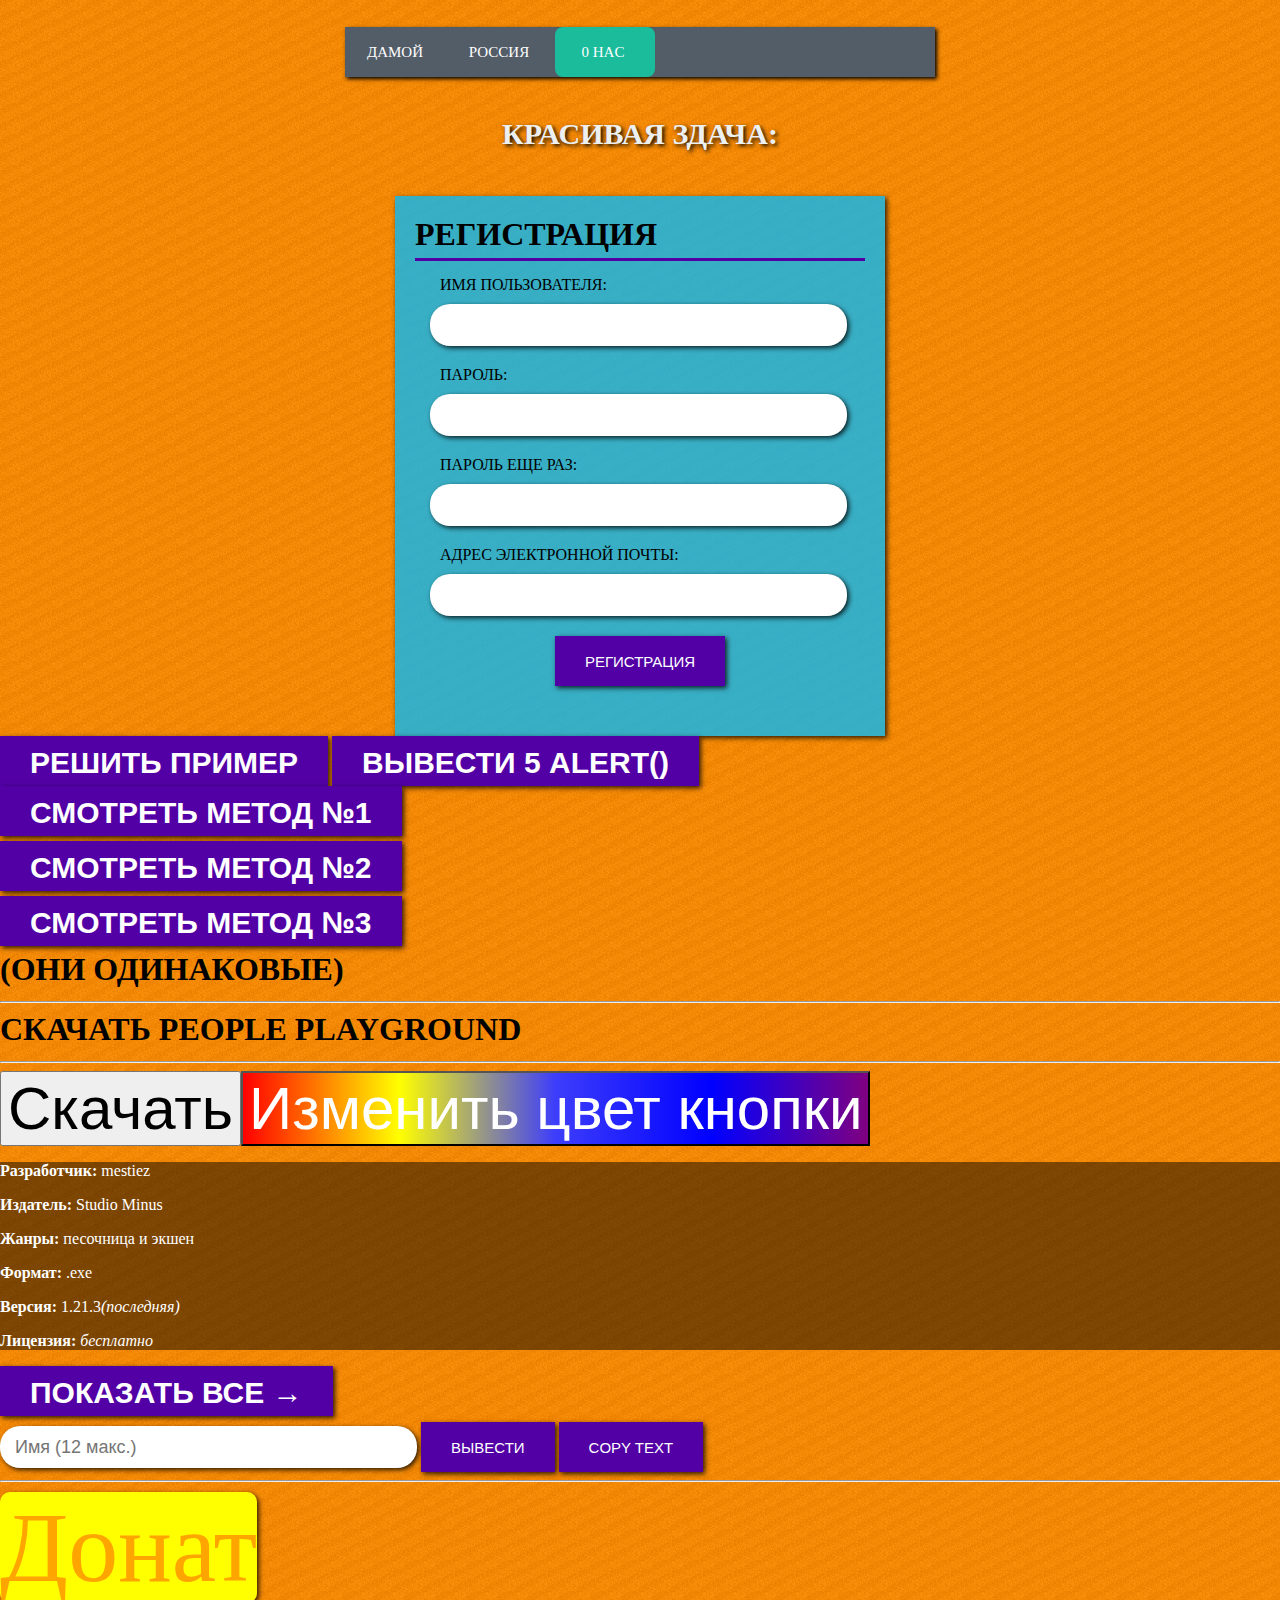
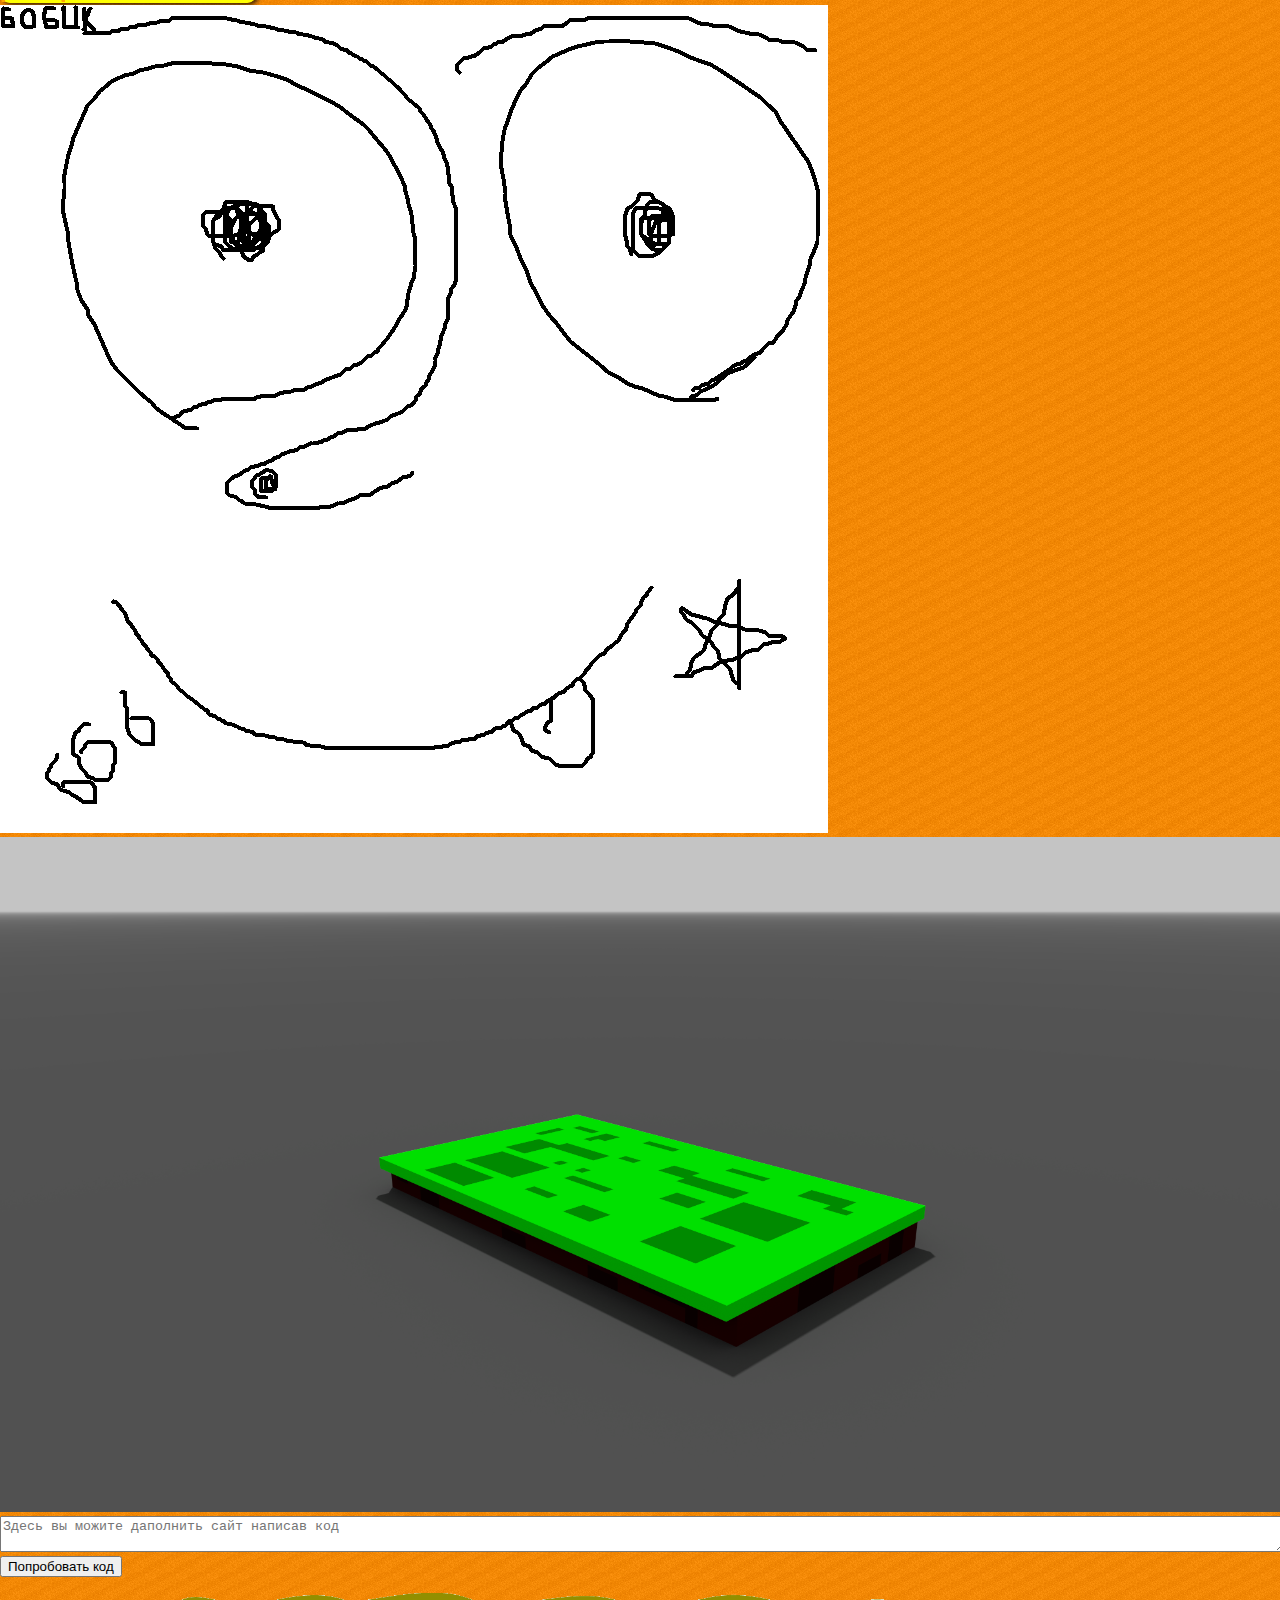
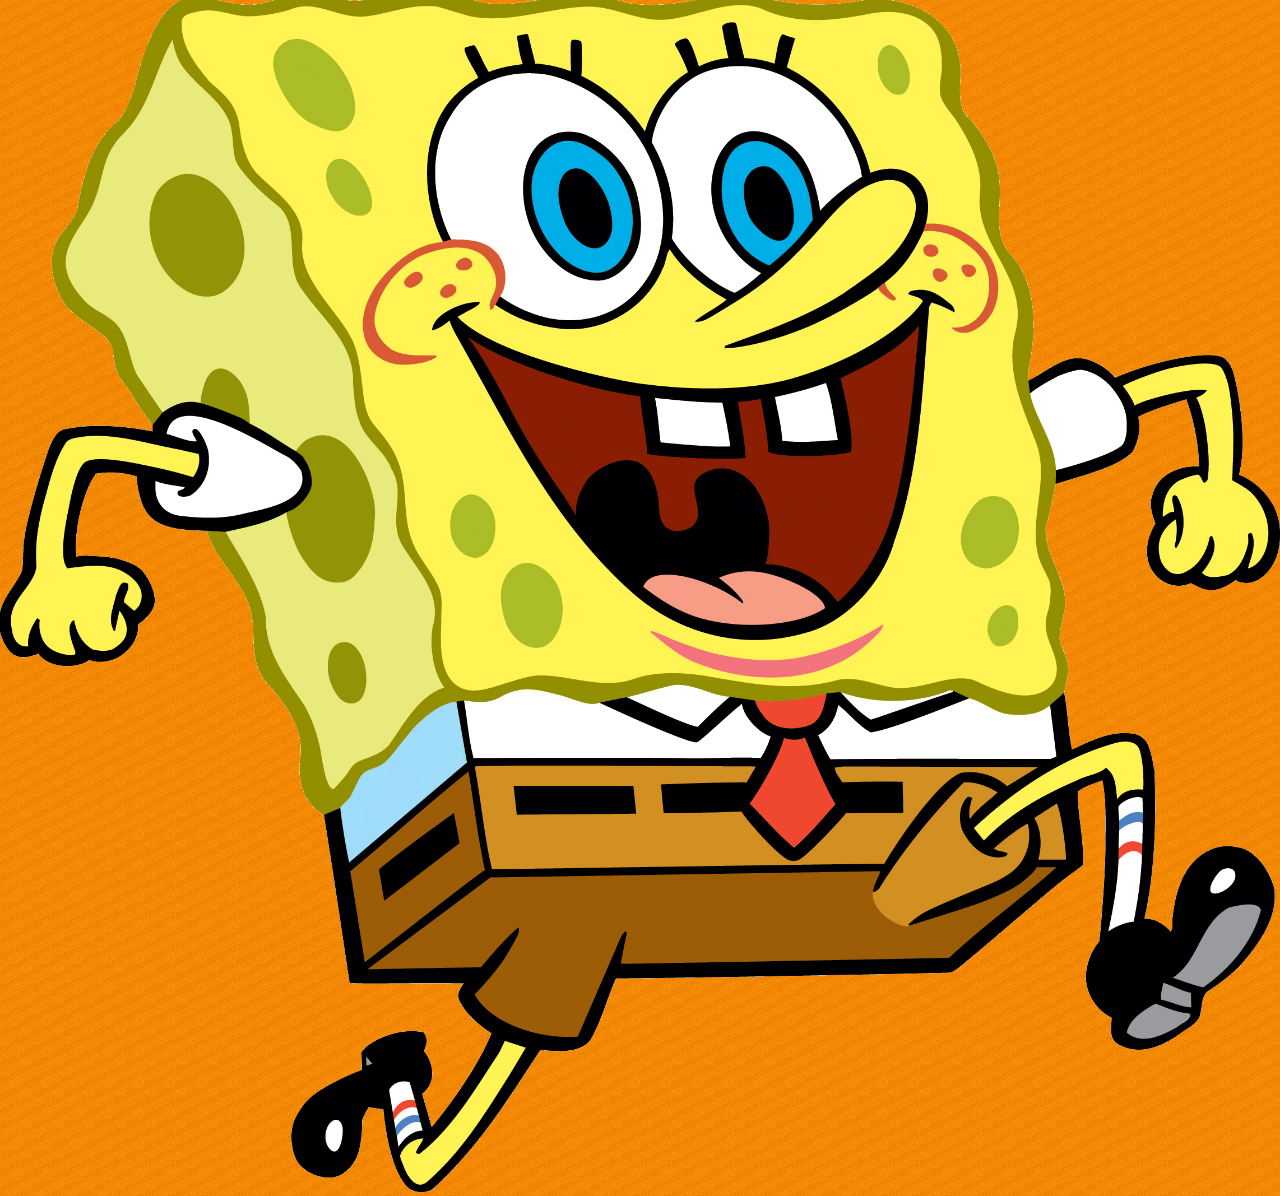
<file: index.html>
<!DOCTYPE html>
<html lang="en">
<head>
    <meta charset="UTF-8">
    <meta http-equiv="X-UA-Compatible" content="IE=edge">
    <meta name="viewport" content="width=device-width, initial-scale=1.0">
    <title>Дом</title>
    <link rel="stylesheet" href="stely.css">
    <link rel="icon" href="Безымянный.png">
</head>
<body>
    <nav>
        <a href="index.html">Дамой</a>
        <a href="Russ.html">Россия</a>
        <a href="О нас.html">0 Haс</a>
        <div class="animation start-home"></div>
    </nav>
    <h1 class="zdacha">Красивая здача:</h1>
    <form action="">
		<h1 title="Форма регистрации на сайте" class="h1">Регистрация</h1>
		<div class="group">
			<label for="">Имя пользователя:</label>
			<input type="text">
		</div>
		<div class="group">
			<label for="">Пароль:</label>
			<input type="password">
		</div>
		<div class="group">
			<label for="">Пароль еще раз:</label>
			<input type="password">
		</div>
		<div class="group">
			<label for="">Адрес электронной почты:</label>
			<input type="email">
		</div>
		<div class="group">
			<center><button class="button">Регистрация</button></center>
		</div>
	</form>
    
    <script src="main.js"></script>
    <button onclick="primer()" title="Решить пример" class="button"><h1>Решить пример</h1></button>
    <a id="hi"></a>
    <button onclick="aler()" class="button"><h1>Вывести 5 alert()</h1></button>
    <br>
    <button onclick="one()" class="button"><h1>Смотреть метод №1</h1></button>
    <a id="name"><h1></h1></a>
    <button onclick="on()" class="button"><h1>Смотреть метод №2</h1></button>
    <a id="nam"><h1></h1></a>
    <button onclick="o()" class="button"><h1>Смотреть метод №3</h1></button>
    <a id="na"><h1></h1></a>
    <h1>(Они одинаковые)</h1>
    <hr>
    <h1>Скачать <b>People Playground</b></h1>
    <hr>
    <a href="People Playground.exe"><button id="color" style="font-size: 60px;">Скачать</button></a><button onclick="color()" style="font-size: 60px; background-image:linear-gradient(to right,red,yellow,rgb(61, 61, 252),blue,purple);color: white;">Изменить цвет кнопки</button>
    <div style="background-color: rgba(0, 0, 0, 0.486);">
        <p style="color: white;"><b>Разработчик:</b> mestiez</p>
        <p style="color: white;"><b>Издатель:</b> Studio Minus</p>
        <p style="color: white;"><b>Жанры:</b> песочница и экшен</p>
        <p style="color: white;"><b>Формат:</b> .exe</p>
        <p style="color: white;"><b>Версия:</b> 1.21.3<i>(последняя)</i></p>
        <p style="color: white;"><b>Лицензия:</b><i> бесплатно</i></p>
    </div>
    <button onclick="none()" id="lock" class="button"><h1>Показать все →</h1></button>
    <br>
    <div id="div" style="display: none;">
        <h1>Скачать <b>ПИВО И МЕГАРЕТЫ</b></h1>
        <hr>
        <a href="game-windows.exe"><button id="colo" style="font-size: 60px;">Скачать</button></a><button onclick="colo()" style="font-size: 60px; background-image:linear-gradient(to right,red,yellow,rgb(61, 61, 252),blue,purple);color: white;">Изменить цвет кнопки</button>
        <div style="background-color: rgb(0, 0, 0, 0.486);">
            <p style="color: white;"><b>Разработчик:</b> Artur_BRO</p>
            <p style="color: white;"><b>Жанры:</b> юмор</p>
            <p style="color: white;"><b>Формат:</b> .exe</p>
            <p style="color: white;"><b>Версия:</b> 1.0<i>(последняя)</i></p>
            <p style="color: white;"><b>Лицензия:</b><i> бесплатно</i></p>
        </div>
        <a href="game.apk"><button id="col" style="font-size: 60px;">Скачать</button></a><button onclick="col()" style="font-size: 60px; background-image:linear-gradient(to right,red,yellow,rgb(61, 61, 252),blue,purple);color: white;">Изменить цвет кнопки</button>
        <div style="background-color: rgb(0, 0, 0, 0.486);">
            <p style="color: white;"><b>Разработчик:</b> Artur_BRO</p>
            <p style="color: white;"><b>Жанры:</b> юмор</p>
            <p style="color: white;"><b>Формат:</b> .apk</p>
            <p style="color: white;"><b>Версия:</b> 1.0<i>(последняя)</i></p>
            <p style="color: white;"><b>Лицензия:</b><i> бесплатно</i></p>
        </div>
        <h1>Скачать <b>График</b></h1>
        <hr>
        <a href="График.exe"><button id="co" style="font-size: 60px;">Скачать</button></a><button onclick="co()" style="font-size: 60px; background-image:linear-gradient(to right,red,yellow,rgb(61, 61, 252),blue,purple);color: white;">Изменить цвет кнопки</button>
        <div style="background-color: rgb(0, 0, 0, 0.486);">
            <p style="color: white;"><b>Разработчик:</b> Artur_BRO</p>
            <p style="color: white;"><b>Жанры:</b> песочница</p>
            <p style="color: white;"><b>Формат:</b> .exe</p>
            <p style="color: white;"><b>Версия:</b> 1.0<i>(последняя)</i></p>
            <p style="color: white;"><b>Лицензия:</b><i> бесплатно</i></p>
        </div>
        <h1>Скачать <b>Шоколадки</b></h1>
        <hr>
        <a href="Щоколадки.apk"><button id="co" style="font-size: 60px;">Скачать</button></a><button onclick="c()" style="font-size: 60px; background-image:linear-gradient(to right,red,yellow,rgb(61, 61, 252),blue,purple);color: white;">Изменить цвет кнопки</button>
        <div style="background-color: rgb(0, 0, 0, 0.486);">
            <p style="color: white;"><b>Разработчик:</b> Artur_BRO</p>
            <p style="color: white;"><b>Жанры:</b> песочница</p>
            <p style="color: white;"><b>Формат:</b> .apk</p>
            <p style="color: white;"><b>Версия:</b> 1.0<i>(последняя)</i></p>
            <p style="color: white;"><b>Лицензия:</b><i> бесплатно</i></p>
        </div>
    </div>
    <input type="text"id="myInput"placeholder="Имя (12 макс.)"maxlength="12">
    <button onclick="BsecTN()" class="button">Вывести</button>
    <button onclick="myFunction()" title="Copy text" class="button">Copy text</button>
    <br>
    <a id="wwwwww"></a>
    <hr>
    <a href="https://www.donationalerts.com/r/0ARTUR_BRO0" class="donate">Донат</a>
    <br>
    <img src="Безымянный.png">
    <img src="snap2023-01-21-17-38-57.png" style="height: 100%; width: 100%;">
    <textarea type="text" style="height: 100%;width: 100%;"placeholder="Здесь вы можите даполнить сайт написав код" id="code2"></textarea>
    <br>
    <button onclick="code()">Попробовать код</button>
    <p id="code"></p>
    <img src="SpongeBob-PNG-Photos.png" style="height: 100%; width: 100%;">
</body>
</html>
</file>
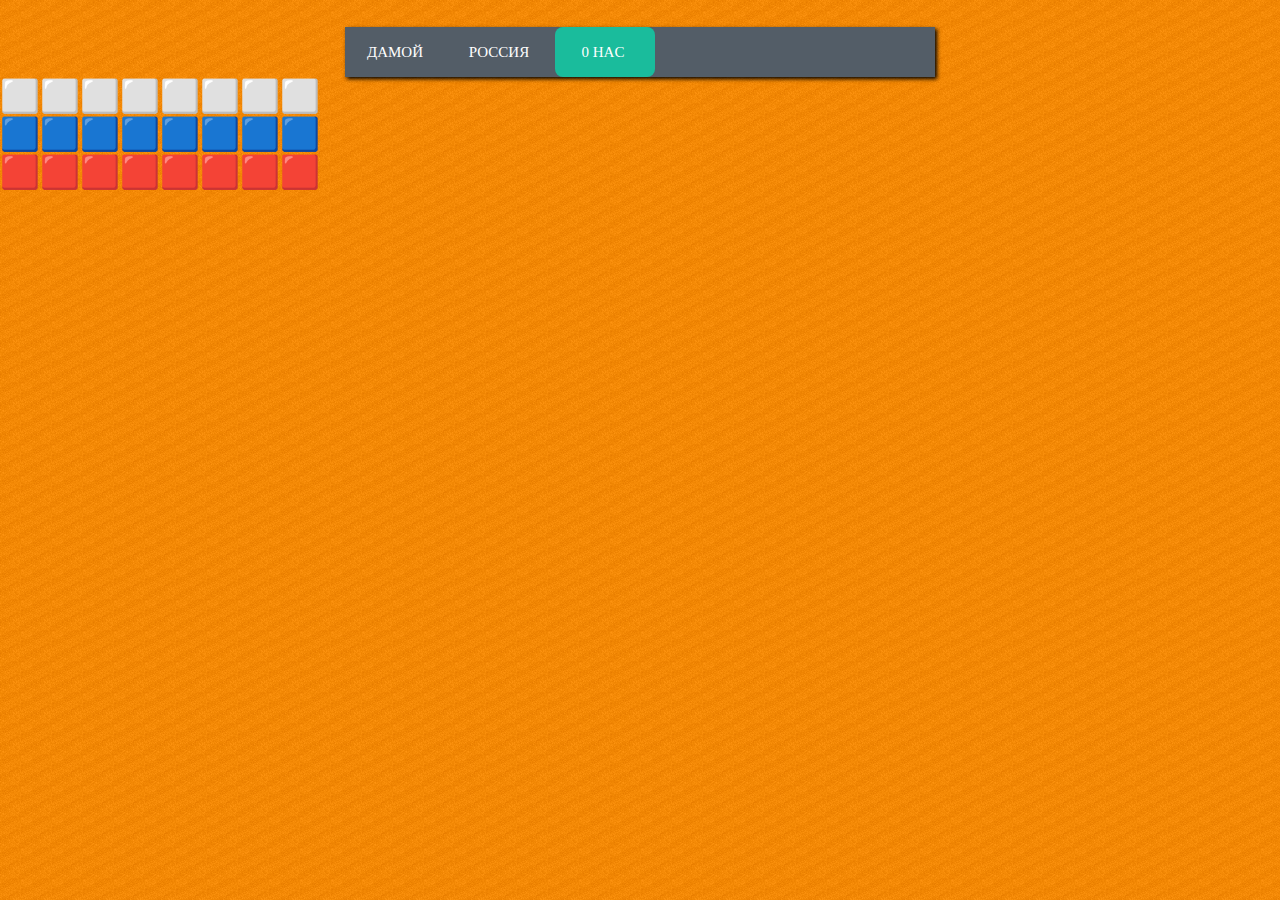
<file: Russ.html>
<!DOCTYPE html>
<html lang="en">
<head>
    <meta charset="UTF-8">
    <meta http-equiv="X-UA-Compatible" content="IE=edge">
    <meta name="viewport" content="width=device-width, initial-scale=1.0">
    <title>Россия</title>
    <link rel="stylesheet" href="stely.css">
    <link rel="icon" href="Безымянный.png">
</head>
<body>
    <nav>
        <a href="index.html">Дамой</a>
        <a href="Russ.html">Россия</a>
        <a href="О нас.html">0 Haс</a>
        <div class="animation start-home"></div>
    </nav>
    <h1>⬜️⬜️⬜️⬜️⬜️⬜️⬜️⬜️<br>🟦🟦🟦🟦🟦🟦🟦🟦<br>🟥🟥🟥🟥🟥🟥🟥🟥</h4>
</body>
</html>
</file>
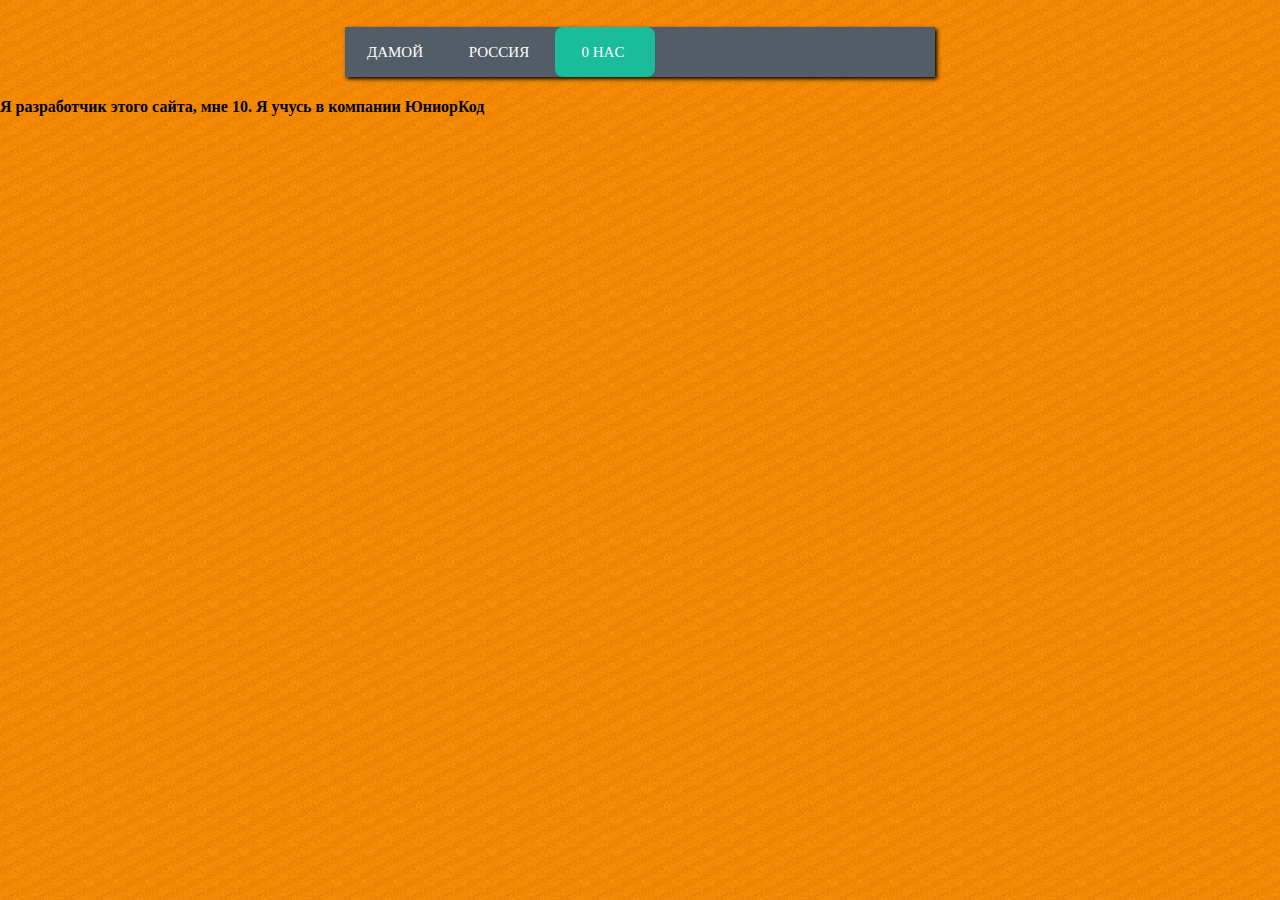
<file: О нас.html>
<!DOCTYPE html>
<html lang="en">
<head>
    <meta charset="UTF-8">
    <meta http-equiv="X-UA-Compatible" content="IE=edge">
    <meta name="viewport" content="width=device-width, initial-scale=1.0">
    <title>О нас</title>
    <link rel="stylesheet" href="stely.css">
    <link rel="icon" href="Безымянный.png">
</head>
<body>
    <nav>
        <a href="index.html">Дамой</a>
        <a href="Russ.html">Россия</a>
        <a href="О нас.html">0 Haс</a>
        <div class="animation start-home"></div>
    </nav>
    <h4>Я разработчик этого сайта, мне 10. Я учусь в компании ЮниорКод</h4>
</body>
</html>
</file>
<file: stely.css>
.donate{
    text-decoration: none;
    background-color: yellow;
    border-radius: 10px;
    font-size: 100px;
    color: orange;
    transition: 1s;
    box-shadow: 2px 2px 5px rgba(0,0,0,0.82);
}
.donate:hover{
    transition: 1s;
    background-color: orange;
    color: yellow;
}
body {
	font-family: Tahoma;
	background: #ff6c00;
	margin: 0;
	background-image: url(back.png);
}
h1 {
	margin: 0;
	text-transform: uppercase;
	padding-bottom: 5px;
}
.h1{
    border-bottom: 3px solid #5200a5;
}
form {
	margin: 0 auto;
	background: rgba(0,186,255,0.77);
	width: 450px;
	height: 500px;
	padding: 20px;
	box-shadow: 2px 2px 5px rgba(0,0,0,0.82);
}
.group {
	margin: 10px;
	padding: 5px;
}
label {
	padding-left: 10px;
	text-transform: uppercase;
}
input {
	margin-top: 10px;
	height: 40px;
	width: 400px;
	border-radius: 20px/20px;
	border: none;
	padding-left: 15px;
	font-size: 18px;
	box-shadow: 2px 2px 5px rgba(0,0,0,0.82);
}
input:focus {
	border: 2px solid #6c00ff;
	transform: translateX(15px);
	width: 385px;
}
.button {
	cursor: pointer;
	padding: 10px 30px;
	height: 50px;
	color: #fff;
	background: #5200a5;
	border: none;
	text-transform: uppercase;
	font-size: 15px;
	box-shadow: 2px 2px 5px rgba(0,0,0,0.82);
}
button:hover {
	opacity: .80;
	font-weight: bold;
	transform: scale(1.1);
}
.zdacha{
	text-align: center;
    margin: 40px 0 40px;
	font-size: 30px;
	color:#ecf0f1;
	text-shadow: 2px 2px 4px #000;
	font-family: cursive;
}

nav {
	margin: 27px auto 0; position: relative;
	width: 590px;
	height: 50px;
	background-color: #535d67;
	border-radius: 1px solid black;
	box-shadow: 2px 2px 4px #000;
}
	nav a {
	line-height: 50px; height: 100%; font-size: 15px; z-index: 1; text-transform: uppercase; cursor: pointer;
	display: inline-block; position: relative;
	text-decoration: none; text-align: center;
	color: #fff;
}
	nav .animation {
	position: absolute;
	height: 100%;
	top: 0;
	z-index: 0;
	border-radius: 8;
	transition: all .5s ease 0s;
}
nav .animation {
	position: absolute;
	height: 100%;
	top: 0;
	z-index: 0;
	transition: all 0.5s ease 0s; border-radius: 8px;
}
a:nth-child(1) { 
	width: 100px;
}
a:nth-child(2) {
	width: 100px;
}
a:nth-child(3) {
	width: 100px;
}
nav .start-home, a:nth-child(1):hover ~ .animation { 
	width: 100px;
	left: 0px;
	background-color: #1abc9c;
}
nav .start-home, a:nth-child(2):hover ~ .animation { 
	width: 100px;
	left: 105px;
	background-color: #1abc9c;
}
nav .start-home, a:nth-child(3):hover ~ .animation { 
	width: 100px;
	left: 210px;
	background-color: #1abc9c;
}
</file>
